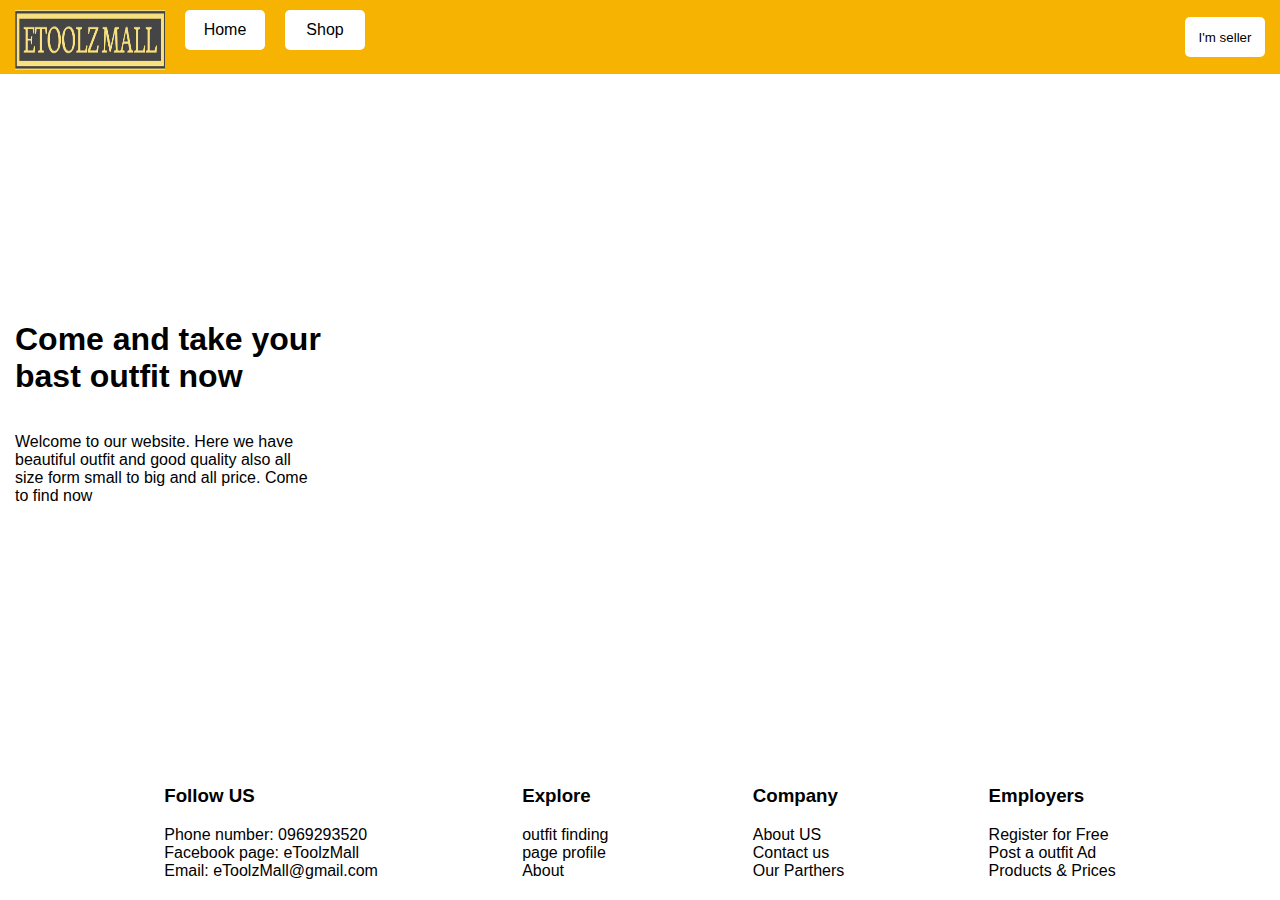
<file: index.html>
<!DOCTYPE html>
<html lang="en">
<head>
    <meta charset="UTF-8">
    <meta http-equiv="X-UA-Compatible" content="IE=edge">
    <meta name="viewport" content="width=device-width, initial-scale=1.0">
    <title>eToolzMall</title>
    <link rel="stylesheet" href="css/style.css">
</head>
<body>
    <nav class="header">
        <div class="nav-left">
            <div class="logo">
                <img class="profile-img" src="img/etoolz-mall-logo.png" alt="">
            </div>
            <div class="pages">
                <a class="home" href="index.html">Home</a>
                <a class="shop" href="view/shop/shop.html">Shop</a>
            </div>
        </div>
        <div class="nav-right">
            <button><a href="view/seller/seller.html">I'm seller</a></button>
        </div>
    </nav>
    <main class="container">
        <h1>Come and take your <br> bast outfit now</h1>
        <p>Welcome to our website. Here we have <br> beautiful outfit and good quality also all <br> size form small to big and all price. Come <br> to find now</p>
    </main>
    <footer>
        <div class="centect">
            <div class="box">
                <h3>Follow US</h3>
                <div class="box-botton">
                    <span>Phone number: 0969293520</span>
                    <span>Facebook page: eToolzMall</span>
                    <span>Email: eToolzMall@gmail.com</span>
                </div>
            </div>
            <div class="box">
                <h3>Explore</h3>
                <div class="box-botton">
                    <span>outfit finding</span>
                    <span>page profile</span>
                    <span>About</span>
                </div>
            </div>
            <div class="box">
                <h3>Company</h3>
                <div class="box-botton">
                    <span>About US</span>
                    <span>Contact us</span>
                    <span>Our Parthers</span>
                </div>
            </div>
            <div class="box">
                <h3>Employers</h3>
                <div class="box-botton">
                    <span>Register for Free</span>
                    <span>Post a outfit Ad</span>
                    <span>Products & Prices</span>
                </div>
            </div>
        </div>
    </footer>
</body>
</html>
</file>
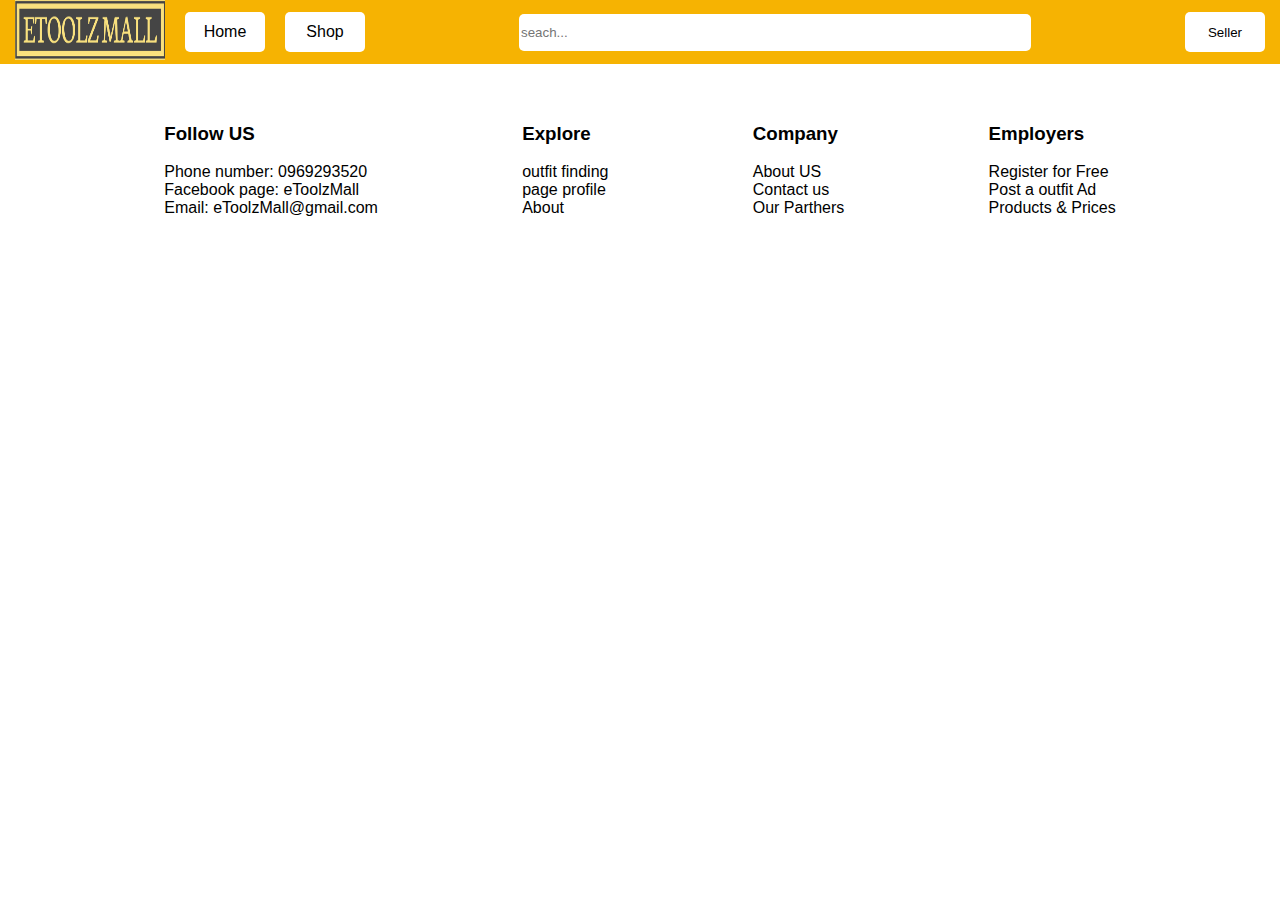
<file: view/shop/shop.html>
<!DOCTYPE html>
<html lang="en">

<head>
    <meta charset="UTF-8">
    <meta http-equiv="X-UA-Compatible" content="IE=edge">
    <meta name="viewport" content="width=device-width, initial-scale=1.0">
    <title>Shop page</title>
    <link rel="stylesheet" href="css/style.css">
    <script defer src="js/main.js"></script>
</head>

<body>
    <nav class="header">
        <div class="nav-left">
            <div class="logo">
                <img class="profile-img" src="../../img/etoolz-mall-logo.png" alt="">
            </div>
            <div class="pages">
                <a class="home" href="../../index.html">Home</a>
                <a class="shop" href="shop.html">Shop</a>
            </div>
        </div>
        <div class="nav-center">
            <input class="seach" type="text" placeholder="seach...">
        </div>
        <div class="nav-right">
            <button><a href="../seller/seller.html">Seller</a></button>
        </div>
    </nav>
    </div>
    <div class="main">
        <main id="container">
            
        </main>
    </div>
    <footer>
        <div class="centect">
            <div class="box">
                <h3>Follow US</h3>
                <div class="box-botton">
                    <span>Phone number: 0969293520</span>
                    <span>Facebook page: eToolzMall</span>
                    <span>Email: eToolzMall@gmail.com</span>
                </div>
            </div>
            <div class="box">
                <h3>Explore</h3>
                <div class="box-botton">
                    <span>outfit finding</span>
                    <span>page profile</span>
                    <span>About</span>
                </div>
            </div>
            <div class="box">
                <h3>Company</h3>
                <div class="box-botton">
                    <span>About US</span>
                    <span>Contact us</span>
                    <span>Our Parthers</span>
                </div>
            </div>
            <div class="box">
                <h3>Employers</h3>
                <div class="box-botton">
                    <span>Register for Free</span>
                    <span>Post a outfit Ad</span>
                    <span>Products & Prices</span>
                </div>
            </div>
        </div>
    </footer>
</body>
<script src="js/main.js"></script>

</html>
</file>
<file: css/style.css>
/* body */
body {
    margin: 0;
    padding: 0;
    font-family: sans-serif;
    display: flex;
    flex-direction: column;
    justify-content: space-between;
    height: 100vh;
    gap: 10px;
}
/* Menu bar element */
.header {
    display: flex;
    background-color: #F6B302;
}
.profile-img {
    width: 150px;
    height: 60px;
}


.nav-left {
    display: flex;
    margin-left: 15px;
    margin-top: 10px;
    flex: 0.5;
    gap: 20px;
}

.pages {
    display: flex;
    flex: 0.30;
    gap: 20px;

}

.home,
.shop {
    display: flex;
    justify-content: center;
    align-items: center;
    color: #000;
    background-color: #fff;
    width: 80px;
    height: 40px;
    border-radius: 5px;
}

.nav-right {
    display: flex;
    align-items: center;
    justify-content: flex-end;
    flex: 0.5;
    
}
button {
    border: none;
    margin-right: 15px;
    background-color: #fff;

    width: 80px;
    height: 40px;
    border-radius: 5px;
}

button a {
    color: #000;
    text-decoration: none;
}
a {
    text-decoration: none;
}
/* coontainer elements */
.container {
    display: flex;
    flex: 1;
    justify-content: center;
    flex-direction: column;
    background-image: url(https://static.vecteezy.com/system/resources/previews/003/680/615/large_2x/portrait-of-confused-asian-man-looking-sideways-on-yellow-background-free-photo.jpg);
    width: 100%;
    background-position: top;
    background-size: cover;
}
.container h1, .container p {
    margin-left: 15px;
}

/* footer elements */
.footer-botton-left {
    display: flex;
    align-items: center;
}

.centect {
    display: flex;
    justify-content: space-evenly;
    align-items: center;
    padding: 20px;
}

.box {
    display: flex;
    flex-direction: column;
}

.box-botton {
    display: flex;
    flex-direction: column;
}
</file>
<file: view/shop/css/style.css>
body {
    margin: 0;
    padding: 0;
    font-family: sans-serif;
    display: flex;
    flex-direction: column;
    justify-content: space-between;
    gap: 10px;
}

/* Menu bar element =============================================*/
.header {
    display: flex;
    justify-content: space-between;
    align-items: center;

    background-color: #F6B302;
}

.profile-img {
    width: 150px;
    height: 60px;
}


.nav-left {

    display: flex;
    align-items: center;
    margin-left: 15px;
    flex: 0.5;
    gap: 20px;
}

.pages {
    display: flex;
    height: 100%;
    gap: 20px;

}

.home,
.shop {
    display: flex;
    justify-content: center;
    align-items: center;
    color: #000;
    background-color: #fff;
    width: 80px;
    height: 40px;
    border-radius: 5px;
}

.nav-center {
    
    display: flex;
    justify-content: center;
    align-items: center;
    width: 40%;
}
.nav-center input{
    width: 100%;
    height: 35px;
    border-radius: 5px;
    border: none;
}
.nav-right {
    display: flex;
    align-items: center;
    justify-content: flex-end;
}

button {
    border: none;
    margin-right: 15px;
    background-color: #fff;
    width: 80px;
    height: 40px;
    border-radius: 5px;
}

button a {
    color: #000;
    text-decoration: none;
}

a {
    text-decoration: none;
}

/* MAIN ELEMENT ======================================================*/
#container {
    display: flex;
    justify-content: center;
    align-items: flex-start;
    display: grid;
    grid-template-columns:  200px 200px 200px 200px 200px 200px ;
    margin-left: 15px;
    margin-right: 15px;
    gap: 15px;
    height: 100%;
}

.card {
    display: flex;
    flex-direction: column;
    align-items: center;
    background-color:#F6B302;
    gap: 5px;
    border-radius: 5px;
}

.card img {
    margin-top: 15px;
    width: 120px;
    height: 120px;
    border-radius: 5px;
}

.card-botton {
    display: flex;
    flex-direction: column;
    justify-content: flex-start;
    width: 100%;
    margin-left: 30px;
}

.cart img {
    width: 20px;
    height: 20px;
}
/* dialog elements ================================ */

#dialog-cover {
    position: fixed;
    top: 0;
    left: 0;
    height: 100vh;
    width: 100%;
    background-color: rgba(0, 0, 0, 0.75);
    z-index: 10;
}

dialog {
    position: fixed;
    display: flex;
    flex-direction: column;
    align-items: center;
    border: none;
    margin-top: 20px;
    overflow: hidden;
    border-radius: 5px;
    height: 80%;
    width: 60%;
    z-index: 100;
}

#dialog-container {
    display: flex;
    flex-direction: column;
    justify-content: center;
    height: 100%;
    width: 100%;
    align-items: center;
}

.container-header {
    display: flex;
    align-items: center;
    flex-direction: column;
    width: 100%;
    height: 100%;
    gap: 20px;
    margin-top: 30px;
}

.container-header input {
    height: 30px;
    width: 100%;
    border-radius: 5px;

}
/* footer elements ====================================================*/
.footer-botton-left {
    display: flex;
    align-items: center;
}

.centect {
    display: flex;
    justify-content: space-evenly;
    align-items: center;
    padding: 20px;
}

.box {
    display: flex;
    flex-direction: column;
}

.box-botton {
    display: flex;
    flex-direction: column;
}
</file>
